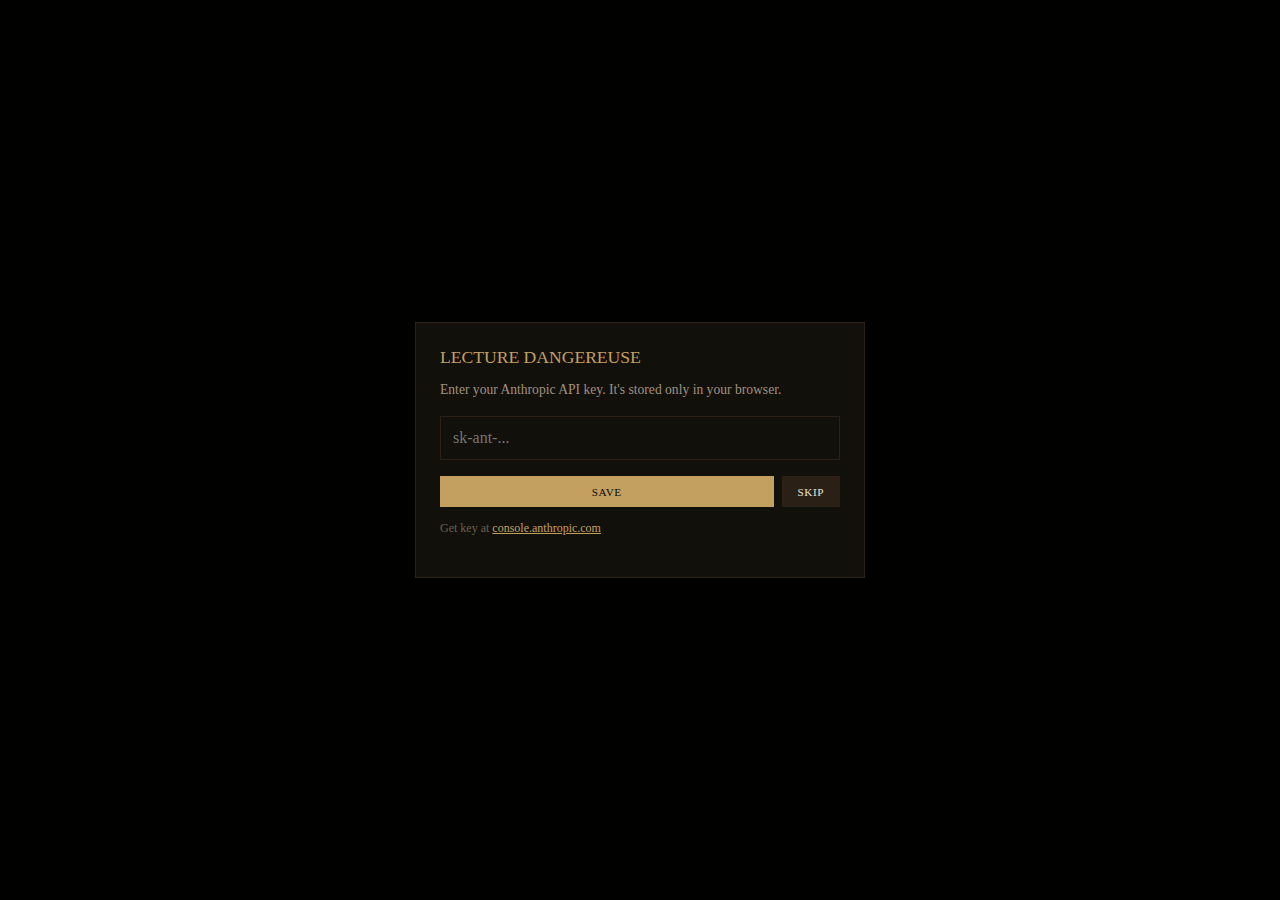
<file: index1.html>
<!DOCTYPE html>
<html lang="en">
<head>
    <meta charset="UTF-8">
    <meta name="viewport" content="width=device-width, initial-scale=1.0">
    <title>Lecture Dangereuse</title>
    <style>
        * { margin: 0; padding: 0; box-sizing: border-box; }
        body { font-family: Georgia, serif; background: #0a0806; color: #e8e4dc; min-height: 100vh; }
        
        .container { max-width: 1200px; margin: 0 auto; padding: 1rem; }
        
        header { border-bottom: 1px solid #2a2015; padding: 1rem; margin-bottom: 1rem; }
        h1 { font-size: 1.25rem; color: #c4a060; font-weight: 400; letter-spacing: 0.1em; }
        .subtitle { font-size: 0.65rem; color: #6b6050; margin-top: 0.25rem; }
        
        nav { display: flex; gap: 0.5rem; margin-top: 0.75rem; flex-wrap: wrap; }
        .nav-btn { 
            background: none; border: none; color: #6b6050; 
            font-size: 0.7rem; padding: 0.5rem 0.75rem; cursor: pointer; 
            font-family: Georgia, serif; text-transform: uppercase; letter-spacing: 0.05em;
        }
        .nav-btn.active { color: #c4a060; background: #12100a; }
        .nav-btn:hover { color: #c4a060; }
        
        .warning { background: #1a1210; border-left: 2px solid #a07060; padding: 0.75rem; margin-bottom: 1rem; font-size: 0.8rem; color: #a09080; }
        
        .main { display: flex; flex-direction: column; gap: 1rem; }
        @media (min-width: 768px) { .main { flex-direction: row; } }
        
        .left { flex: 1; }
        .right { flex: 0 0 40%; background: #0d0b08; padding: 1rem; border-left: 1px solid #2a2015; min-height: 300px; }
        @media (max-width: 767px) { .right { border-left: none; border-top: 1px solid #2a2015; } }
        
        textarea, input[type="text"], input[type="password"] {
            width: 100%; padding: 0.75rem; background: #12100a; border: 1px solid #2a2015;
            color: #e8e4dc; font-family: Georgia, serif; font-size: 1rem; margin-bottom: 0.5rem;
        }
        textarea:focus, input:focus { outline: none; border-color: #c4a060; }
        
        .btn { 
            padding: 0.6rem 1rem; border: none; cursor: pointer; 
            font-family: Georgia, serif; font-size: 0.7rem; text-transform: uppercase; letter-spacing: 0.05em;
        }
        .btn-primary { background: #c4a060; color: #0a0806; }
        .btn-secondary { background: #2a2015; color: #e8e4dc; }
        .btn:disabled { opacity: 0.5; cursor: not-allowed; }
        
        .reading { font-size: 1.1rem; line-height: 2; }
        .sentence { padding: 0.5rem; margin-bottom: 0.25rem; border-left: 2px solid transparent; }
        .sentence.selected { background: #12100a; border-left-color: #c4a060; }
        .word { cursor: pointer; padding: 0.1rem; }
        .word:hover { background: rgba(196,160,96,0.2); }
        .word.selected { background: #c4a060; color: #0a0806; }
        .word.in-lexicon { color: #c4a060; border-bottom: 1px dotted #c4a060; }
        
        .sample { background: #12100a; border: 1px solid #2a2015; padding: 0.75rem; margin-bottom: 0.5rem; cursor: pointer; }
        .sample:hover { border-color: #c4a060; }
        .sample h3 { font-size: 0.9rem; color: #c4a060; font-weight: 400; margin-bottom: 0.25rem; }
        .sample p { font-size: 0.8rem; color: #6b6050; }
        
        .box { padding: 0.75rem; margin-bottom: 0.5rem; background: #12100a; border-left: 2px solid #2a2015; }
        .box .label { font-size: 0.6rem; color: #6b6050; text-transform: uppercase; letter-spacing: 0.1em; margin-bottom: 0.25rem; }
        .box p { font-size: 0.9rem; line-height: 1.5; }
        .box-accent { border-color: #c4a060; }
        .box-accent .label { color: #c4a060; }
        .box-warn { border-color: #a07060; }
        .box-warn .label { color: #a07060; }
        .box-danger { border-color: #c06060; background: #1a0a0a; }
        .box-danger .label { color: #c06060; }
        .box-trans { border-color: #607080; }
        .box-trans .label { color: #607080; }
        
        .message { padding: 0.75rem; margin-bottom: 0.5rem; }
        .message.user { background: #1a1810; }
        .message.assistant { background: #12100a; border-left: 2px solid #c4a060; }
        .message .role { font-size: 0.6rem; color: #6b6050; text-transform: uppercase; margin-bottom: 0.25rem; }
        .message .content { font-size: 0.9rem; white-space: pre-wrap; line-height: 1.6; }
        
        .section-label { font-size: 0.65rem; color: #6b6050; text-transform: uppercase; letter-spacing: 0.1em; margin-bottom: 0.5rem; }
        .empty { text-align: center; padding: 2rem; color: #6b6050; }
        
        .modal-bg { position: fixed; top: 0; left: 0; right: 0; bottom: 0; background: rgba(0,0,0,0.85); display: flex; align-items: center; justify-content: center; padding: 1rem; z-index: 100; }
        .modal { background: #12100a; border: 1px solid #2a2015; padding: 1.5rem; max-width: 450px; width: 100%; }
        .modal h2 { font-size: 1.1rem; color: #c4a060; font-weight: 400; margin-bottom: 0.75rem; }
        .modal p { font-size: 0.85rem; color: #a09080; margin-bottom: 1rem; line-height: 1.5; }
        
        .critique { background: #0d0808; border: 1px solid #c06060; padding: 1rem; margin-bottom: 1rem; }
        .critique h4 { font-size: 0.7rem; color: #c06060; text-transform: uppercase; margin-bottom: 0.5rem; }
        .critique p { font-size: 0.85rem; color: #a09080; line-height: 1.5; }
        
        .flex { display: flex; }
        .flex-col { flex-direction: column; }
        .gap-1 { gap: 0.5rem; }
        .mt-1 { margin-top: 0.5rem; }
        .mt-2 { margin-top: 1rem; }
        .loading { color: #c4a060; font-style: italic; }
    </style>
</head>
<body>
<div id="app"><div class="empty">Loading...</div></div>

<script>
// ========== LEXICON ==========
const LEXICON = {
    "violence": {
        term: "violence",
        def: "Not aberration but foundation. Colonial peace is colonial violence.",
        thinkers: "Fanon, Les Damnés de la Terre",
        analysis: "Decolonization is always violent because colonization is violence. The violence of the colonized is response, not initiation.",
        material: "Algeria 1954-62: 1.5 million dead. Every 'peaceful' colony maintained by gun and whip.",
        danger: "Names the violence that liberalism calls 'order'"
    },
    "colonisé": {
        term: "colonisé / the colonized",
        def: "Not passive state but active production. The colonizer makes the colonized.",
        thinkers: "Fanon, Memmi",
        analysis: "The colonized is manufactured through violence, law, economy, psychology. Made to serve colonial extraction.",
        material: "Passes, reserves, bantustans, ghettos—spatial technologies of subjection.",
        danger: "Shows colonial subjects are made, not born—therefore can be unmade"
    },
    "décolonisation": {
        term: "décolonisation / decolonization",
        def: "Not reform but rupture. Not inclusion but destruction of the colonial world.",
        thinkers: "Fanon",
        analysis: "'Decolonization is always a violent phenomenon.' It is not negotiation but the creation of new humanity.",
        material: "Algeria. Kenya. Vietnam. Haiti 1804.",
        danger: "Demands the end of the world as currently structured"
    },
    "civilisation": {
        term: "civilisation / civilization",
        def: "The name colonialism gives itself. The alibi for violence.",
        thinkers: "Césaire, Discours sur le colonialisme",
        analysis: "'A civilization that colonizes is already sick.' Civilization is not the opposite of barbarism—it is its mask.",
        material: "The 'civilizing mission.' Schools that beat languages out of children. Museums of stolen objects.",
        danger: "Unmasks civilization as violence"
    },
    "nécropolitique": {
        term: "nécropolitique / necropolitics",
        def: "The politics of death. Power over who lives and who must die.",
        thinkers: "Mbembe",
        analysis: "Beyond biopolitics (managing life) to necropolitics (managing death). Sovereignty as the capacity to kill.",
        material: "Gaza. The Mediterranean. The prison. COVID-19 and who was left to die.",
        danger: "Names the death-dealing that calls itself democracy"
    },
    "opacité": {
        term: "opacité / opacity",
        def: "The right to not be understood. Against the colonial demand for transparency.",
        thinkers: "Glissant, Poétique de la Relation",
        analysis: "'Consent not merely to difference but to opacity.' I don't need to understand you to respect you.",
        material: "What survived the Middle Passage precisely because it was opaque to the master.",
        danger: "Refuses the terms of Western knowledge production"
    },
    "relation": {
        term: "relation",
        def: "Against identity, relation. Against roots, rhizomes. Identity through connection.",
        thinkers: "Glissant",
        analysis: "The Caribbean as model: where Africa, Europe, Asia, Indigenous Americas met in violence and created something new.",
        danger: "Destroys the concept of authentic identity"
    },
    "chair": {
        term: "chair / flesh",
        def: "Before the body there is flesh. The zero degree of social conceptualization.",
        thinkers: "Spillers, 'Mama's Baby, Papa's Maybe'",
        analysis: "The captive body became flesh—ungendered, opened, violated. The distinction between free and captive.",
        material: "The hold of the ship. The auction block. The whip.",
        danger: "Names what happened to Black women that feminism cannot think"
    },
    "afterlife": {
        term: "afterlife of slavery",
        def: "Slavery did not end. It transformed. Prison, ghetto, premature death.",
        thinkers: "Hartman, Lose Your Mother",
        analysis: "'Slavery established a measure of man and ranking of life that has yet to be undone.'",
        material: "13th Amendment: slavery except as punishment. 2.3 million incarcerated.",
        danger: "Makes abolition necessary—reform is impossible"
    },
    "abolition": {
        term: "abolition",
        def: "Not reform but ending. Not improving the prison but making it unnecessary.",
        thinkers: "Davis, Gilmore, Kaba",
        analysis: "Building what makes prisons unthinkable—care, housing, education, health.",
        material: "The 19th century movement. Prison strikes. Defund campaigns.",
        danger: "Refuses to negotiate with the machinery of death"
    },
    "en effet": { term: "en effet", def: "Indeed / in fact. Confirms and intensifies what precedes.", type: "grammar" },
    "dès lors": { term: "dès lors", def: "From then on / therefore / consequently.", type: "grammar" },
    "or": { term: "or", def: "Now / but / however. NOT 'or' in English.", type: "grammar" },
    "certes": { term: "certes", def: "Certainly / admittedly. Concedes before counter-argument.", type: "grammar" },
    "autrui": { term: "autrui", def: "The other (philosophical). The Other as concept.", type: "grammar" },
    "soit": { term: "soit", def: "Either...or / that is / let it be.", type: "grammar" },
    "voire": { term: "voire", def: "Even / or even. Intensifies the claim.", type: "grammar" },
    "pourtant": { term: "pourtant", def: "Yet / however / nevertheless.", type: "grammar" }
};

const TEXTS = [
    { id: "1", title: "Fanon - Les Damnés de la Terre", content: "La décolonisation, qui se propose de changer l'ordre du monde, est, on le voit, un programme de désordre absolu. Mais elle ne peut être le résultat d'une opération magique, d'une secousse naturelle ou d'une entente à l'amiable." },
    { id: "2", title: "Césaire - Discours sur le colonialisme", content: "Une civilisation qui s'avère incapable de résoudre les problèmes que suscite son fonctionnement est une civilisation décadente. Une civilisation qui choisit de fermer les yeux à ses problèmes les plus cruciaux est une civilisation atteinte." },
    { id: "3", title: "Glissant - Le droit à l'opacité", content: "Consentons au droit à l'opacité. Il ne m'est pas nécessaire de te « comprendre » pour me sentir solidaire de toi, pour bâtir avec toi, pour aimer ce que tu fais." },
    { id: "4", title: "Mbembe - Nécropolitique", content: "L'expression ultime de la souveraineté réside largement dans le pouvoir et la capacité de décider qui peut vivre et qui doit mourir." }
];

// ========== STATE ==========
const state = {
    apiKey: localStorage.getItem('api_key') || '',
    showModal: false,
    view: 'read',
    text: '',
    sentences: [],
    selectedWords: [],
    selectedSentence: null,
    analysis: null,
    translation: '',
    conversation: JSON.parse(localStorage.getItem('conv') || '[]'),
    convInput: '',
    loading: {}
};

// ========== API ==========
async function callAPI(prompt, max = 1500) {
    if (!state.apiKey) throw new Error('No API key');
    const res = await fetch('https://api.anthropic.com/v1/messages', {
        method: 'POST',
        headers: {
            'Content-Type': 'application/json',
            'x-api-key': state.apiKey,
            'anthropic-version': '2023-06-01',
            'anthropic-dangerous-direct-browser-access': 'true'
        },
        body: JSON.stringify({
            model: 'claude-sonnet-4-20250514',
            max_tokens: max,
            messages: [{ role: 'user', content: prompt }]
        })
    });
    if (!res.ok) {
        if (res.status === 401) throw new Error('Invalid API key');
        throw new Error('API error: ' + res.status);
    }
    const data = await res.json();
    return data.content?.[0]?.text || '';
}

// ========== FUNCTIONS ==========
function saveKey(k) {
    state.apiKey = k;
    localStorage.setItem('api_key', k);
    state.showModal = false;
    render();
}

function parse(text) {
    state.text = text;
    state.sentences = text.split(/(?<=[.!?»"])\s+/).filter(s => s.trim()).map((s, i) => ({
        id: i,
        text: s.trim(),
        words: s.trim().split(/\s+/).map((w, j) => ({
            id: `${i}-${j}`,
            text: w,
            clean: w.toLowerCase().replace(/[.,;:!?«»""''()\[\]–—]/g, '')
        }))
    }));
    render();
}

function findLex(w) {
    return LEXICON[w.toLowerCase().replace(/[.,;:!?«»""''()\[\]–—]/g, '')];
}

function clickWord(word, sentence, e) {
    state.selectedSentence = sentence;
    if (e.shiftKey || e.ctrlKey || e.metaKey) {
        const exists = state.selectedWords.find(w => w.id === word.id);
        state.selectedWords = exists ? state.selectedWords.filter(w => w.id !== word.id) : [...state.selectedWords, word];
    } else {
        state.selectedWords = [word];
    }
    state.analysis = findLex(word.clean);
    translate();
    render();
}

async function translate() {
    if (!state.selectedWords.length) return;
    const text = state.selectedWords.map(w => w.text).join(' ');
    const lex = findLex(text);
    if (lex) { state.translation = lex.def; render(); return; }
    if (!state.apiKey) { state.translation = 'Set API key for translation'; render(); return; }
    state.loading.trans = true; render();
    try {
        state.translation = await callAPI(`Translate to English precisely: "${text}"`, 200);
    } catch (e) { state.translation = 'Error: ' + e.message; }
    state.loading.trans = false; render();
}

async function analyze() {
    if (!state.selectedWords.length || !state.apiKey) return;
    const text = state.selectedWords.map(w => w.text).join(' ');
    state.loading.analysis = true; render();
    try {
        const r = await callAPI(`You are a scholar of decolonial thought. Analyze: "${text}"
Context: "${state.selectedSentence?.text || ''}"
Give: translation, thinkers who use it, theoretical weight, material conditions, contemporary relevance, what gets lost in this definition.
JSON format: {"term":"","def":"","thinkers":"","analysis":"","material":"","danger":""}`);
        const m = r.match(/\{[\s\S]*\}/);
        if (m) state.analysis = JSON.parse(m[0]);
    } catch (e) { console.error(e); }
    state.loading.analysis = false; render();
}

async function send() {
    if (!state.convInput?.trim() || !state.apiKey) return;
    const msg = state.convInput;
    state.conversation.push({ role: 'user', content: msg });
    state.convInput = '';
    state.loading.conv = true; render();
    try {
        const ctx = state.sentences.map(s => s.text).join(' ');
        const r = await callAPI(`You are a lecturer in decolonial studies, Black radical thought, critical theory.
You teach Fanon, Césaire, Glissant, Spillers, Hartman, Wynter, Sharpe, Moten, Wilderson, Mbembe, Davis, Gilmore, Robinson, hooks, Lorde.
You do not soften. You name violence directly. You distinguish between thinkers—they disagree.

Student is reading: "${ctx || '[no text]'}"
Previous: ${state.conversation.slice(-4).map(m => m.role + ': ' + m.content).join('\n')}
Student asks: "${msg}"

Respond as their lecturer. Be rigorous. Name debates.`);
        state.conversation.push({ role: 'assistant', content: r });
        localStorage.setItem('conv', JSON.stringify(state.conversation));
    } catch (e) {
        state.conversation.push({ role: 'assistant', content: 'Error: ' + e.message });
    }
    state.loading.conv = false; render();
    setTimeout(() => document.getElementById('conv-end')?.scrollIntoView({ behavior: 'smooth' }), 100);
}

// ========== RENDER ==========
function render() {
    const app = document.getElementById('app');
    
    if (state.showModal || !state.apiKey) {
        app.innerHTML = `
            <div class="modal-bg">
                <div class="modal">
                    <h2>LECTURE DANGEREUSE</h2>
                    <p>Enter your Anthropic API key. It's stored only in your browser.</p>
                    <input type="password" id="key-input" placeholder="sk-ant-..." value="${state.apiKey}">
                    <div class="flex gap-1 mt-1">
                        <button class="btn btn-primary" style="flex:1" onclick="saveKey(document.getElementById('key-input').value)">Save</button>
                        <button class="btn btn-secondary" onclick="state.showModal=false;state.view='about';render()">Skip</button>
                    </div>
                    <p style="font-size:0.75rem;color:#6b6050;margin-top:0.75rem">Get key at <a href="https://console.anthropic.com/" target="_blank" style="color:#c4a060">console.anthropic.com</a></p>
                </div>
            </div>`;
        return;
    }
    
    app.innerHTML = `
        <div class="container">
            <header>
                <h1>LECTURE DANGEREUSE</h1>
                <p class="subtitle">Fanon · Césaire · Glissant · Spillers · Hartman · Wynter · Mbembe</p>
                <nav>
                    <button class="nav-btn ${state.view==='read'?'active':''}" onclick="state.view='read';render()">Read</button>
                    <button class="nav-btn ${state.view==='converse'?'active':''}" onclick="state.view='converse';render()">Converse</button>
                    <button class="nav-btn ${state.view==='lexicon'?'active':''}" onclick="state.view='lexicon';render()">Lexicon</button>
                    <button class="nav-btn ${state.view==='about'?'active':''}" onclick="state.view='about';render()">About</button>
                    <button class="nav-btn" style="color:${state.apiKey?'#608060':'#a06060'}" onclick="state.showModal=true;render()">${state.apiKey?'API ✓':'API Key'}</button>
                </nav>
            </header>
            
            ${state.view !== 'about' ? `<div class="warning">⚠️ This tool reduces complex thought to definitions. It betrays the thinkers it claims to teach. Read the texts.</div>` : ''}
            
            <div class="main">
                <div class="left">${renderLeft()}</div>
                <div class="right">${renderRight()}</div>
            </div>
        </div>`;
}

function renderLeft() {
    if (state.view === 'read') {
        if (!state.sentences.length) {
            return `
                <p class="section-label">Paste text or choose sample · Click words to analyze</p>
                <textarea id="text-in" placeholder="Collez votre texte..." style="min-height:100px">${state.text}</textarea>
                <button class="btn btn-primary" onclick="parse(document.getElementById('text-in').value)">Begin →</button>
                <div class="mt-2">
                    <p class="section-label">Sample Texts</p>
                    ${TEXTS.map(t => `<div class="sample" onclick="parse(TEXTS.find(x=>x.id==='${t.id}').content)"><h3>${t.title}</h3><p>${t.content.substring(0,60)}...</p></div>`).join('')}
                </div>`;
        }
        return `
            <button class="nav-btn" onclick="state.sentences=[];state.selectedWords=[];state.analysis=null;render()">← New text</button>
            <div class="reading mt-1">
                ${state.sentences.map(s => `
                    <div class="sentence ${state.selectedSentence?.id===s.id?'selected':''}">
                        ${s.words.map(w => {
                            const sel = state.selectedWords.find(x => x.id === w.id);
                            const lex = findLex(w.clean);
                            return `<span class="word ${sel?'selected':''} ${lex?'in-lexicon':''}" onclick="clickWord(state.sentences[${s.id}].words[${s.words.indexOf(w)}],state.sentences[${s.id}],event)">${w.text}</span>`;
                        }).join('')}
                    </div>
                `).join('')}
            </div>`;
    }
    
    if (state.view === 'converse') {
        const ctx = state.sentences.map(s => s.text).join(' ');
        return `
            <div class="flex-col" style="height:100%">
                <div style="display:flex;justify-content:space-between;align-items:center">
                    <p class="section-label">Conversation</p>
                    ${state.conversation.length ? `<button class="nav-btn" onclick="state.conversation=[];localStorage.removeItem('conv');render()">Clear</button>` : ''}
                </div>
                <div style="flex:1;overflow-y:auto;max-height:50vh">
                    ${!state.conversation.length ? `<div class="empty">Load a text, then ask questions.</div>` : ''}
                    ${state.conversation.map(m => `<div class="message ${m.role}"><div class="role">${m.role==='user'?'You':'Lecturer'}</div><div class="content">${m.content}</div></div>`).join('')}
                    ${state.loading.conv ? '<p class="loading">Thinking...</p>' : ''}
                    <div id="conv-end"></div>
                </div>
                <div class="flex gap-1 mt-1">
                    <input type="text" id="conv-in" placeholder="${ctx?'Ask...':'Load text first'}" value="${state.convInput}" ${ctx?'':'disabled'} onkeydown="if(event.key==='Enter'){state.convInput=this.value;send()}" oninput="state.convInput=this.value">
                    <button class="btn btn-primary" onclick="send()" ${ctx?'':'disabled'}>Send</button>
                </div>
            </div>`;
    }
    
    if (state.view === 'lexicon') {
        const entries = Object.entries(LEXICON).filter(([k,v]) => !v.type);
        const grammar = Object.entries(LEXICON).filter(([k,v]) => v.type === 'grammar');
        return `
            <p class="section-label">Lexicon</p>
            <div class="critique"><h4>Warning</h4><p>This lexicon reduces. Each entry betrays its source. Use as starting point, not destination.</p></div>
            ${entries.map(([k,v]) => `
                <div class="sample" onclick="state.analysis=LEXICON['${k}'];render()">
                    <h3>${v.term}</h3>
                    <p>${v.def.substring(0,80)}...</p>
                </div>
            `).join('')}
            <p class="section-label mt-2">Grammar</p>
            ${grammar.map(([k,v]) => `
                <div class="sample" onclick="state.analysis=LEXICON['${k}'];render()">
                    <h3>${v.term}</h3>
                    <p>${v.def}</p>
                </div>
            `).join('')}
        `;
    }
    
    if (state.view === 'about') {
        return `
            <h2 style="color:#c4a060;font-size:1.1rem;font-weight:400;margin-bottom:1rem">About / Self-Critique</h2>
            
            <div class="critique">
                <h4>What This Tool Cannot Do</h4>
                <p>This reduces thought to definitions—violating Glissant's opacity. It assumes individual learning—ignoring that "study is what you do with other people" (Moten/Harney). It cannot teach liberation.</p>
            </div>
            
            <div class="box box-danger">
                <p class="label">The Problem</p>
                <p>An AI trained on Western/white corpus organizing how Fanon, Spillers, Césaire are encountered. This reproduces the colonial relation.</p>
            </div>
            
            <div class="box box-danger">
                <p class="label">The Form</p>
                <p>Building an app to teach decolonial thought is absurd. The form—individual consumption, progress tracking—is the subject-formation these thinkers critique.</p>
            </div>
            
            <div class="box box-accent mt-2">
                <p class="label">What To Do Instead</p>
                <p>Read the texts. Form a study group. Connect to actual struggle—prison abolition, housing, migrant solidarity. Sit with discomfort.</p>
            </div>
            
            <p class="section-label mt-2">Key Texts</p>
            <p style="font-size:0.85rem;line-height:1.6;color:#a09080">
                <strong>Fanon:</strong> Peau noire, masques blancs; Les Damnés de la Terre<br>
                <strong>Césaire:</strong> Cahier d'un retour au pays natal; Discours sur le colonialisme<br>
                <strong>Glissant:</strong> Poétique de la Relation<br>
                <strong>Spillers:</strong> "Mama's Baby, Papa's Maybe"<br>
                <strong>Hartman:</strong> Scenes of Subjection; Lose Your Mother<br>
                <strong>Sharpe:</strong> In the Wake<br>
                <strong>Moten/Harney:</strong> The Undercommons<br>
                <strong>Wilderson:</strong> Afropessimism<br>
                <strong>Mbembe:</strong> Nécropolitique<br>
                <strong>Davis:</strong> Are Prisons Obsolete?<br>
                <strong>Gilmore:</strong> Golden Gulag
            </p>
        `;
    }
    
    return '';
}

function renderRight() {
    if (state.view === 'about') return `<div class="empty">Read the texts.</div>`;
    
    if (!state.selectedWords.length && !state.analysis) {
        return `<div class="empty"><p>Click words to analyze</p><p style="font-size:0.8rem;margin-top:0.5rem">Shift+click for multiple</p><p style="margin-top:1rem;font-size:0.8rem"><span style="color:#c4a060;border-bottom:1px dotted #c4a060">Gold</span> = in lexicon</p></div>`;
    }
    
    const text = state.selectedWords.map(w => w.text).join(' ');
    const a = state.analysis || {};
    
    return `
        ${state.translation || state.loading.trans ? `
            <div class="box box-trans">
                <p class="label">${state.loading.trans ? 'Translating...' : 'Translation'}</p>
                <p style="color:#c0d0e0">${state.translation || '...'}</p>
            </div>
        ` : ''}
        
        ${text ? `
            <div style="margin-bottom:0.75rem">
                <p class="section-label">Selected</p>
                <h2 style="font-size:1.3rem;color:#c4a060;font-weight:400">${text}</h2>
            </div>
        ` : ''}
        
        ${state.loading.analysis ? '<p class="loading">Analyzing...</p>' : ''}
        
        ${a.def ? `<div class="box"><p class="label">Definition</p><p>${a.def}</p></div>` : ''}
        ${a.thinkers ? `<div class="box box-accent"><p class="label">Thinkers</p><p>${a.thinkers}</p></div>` : ''}
        ${a.analysis ? `<div class="box box-accent"><p class="label">Analysis</p><p>${a.analysis}</p></div>` : ''}
        ${a.material ? `<div class="box box-warn"><p class="label">Material</p><p>${a.material}</p></div>` : ''}
        ${a.danger ? `<div class="box box-danger"><p class="label">Warning</p><p>${a.danger}</p></div>` : ''}
        
        <div class="flex flex-col gap-1 mt-2">
            <button class="btn btn-primary" onclick="analyze()" ${!state.apiKey?'disabled':''}>Deep Analysis</button>
        </div>
    `;
}

// Start
render();
</script>
</body>
</html>
</file>
